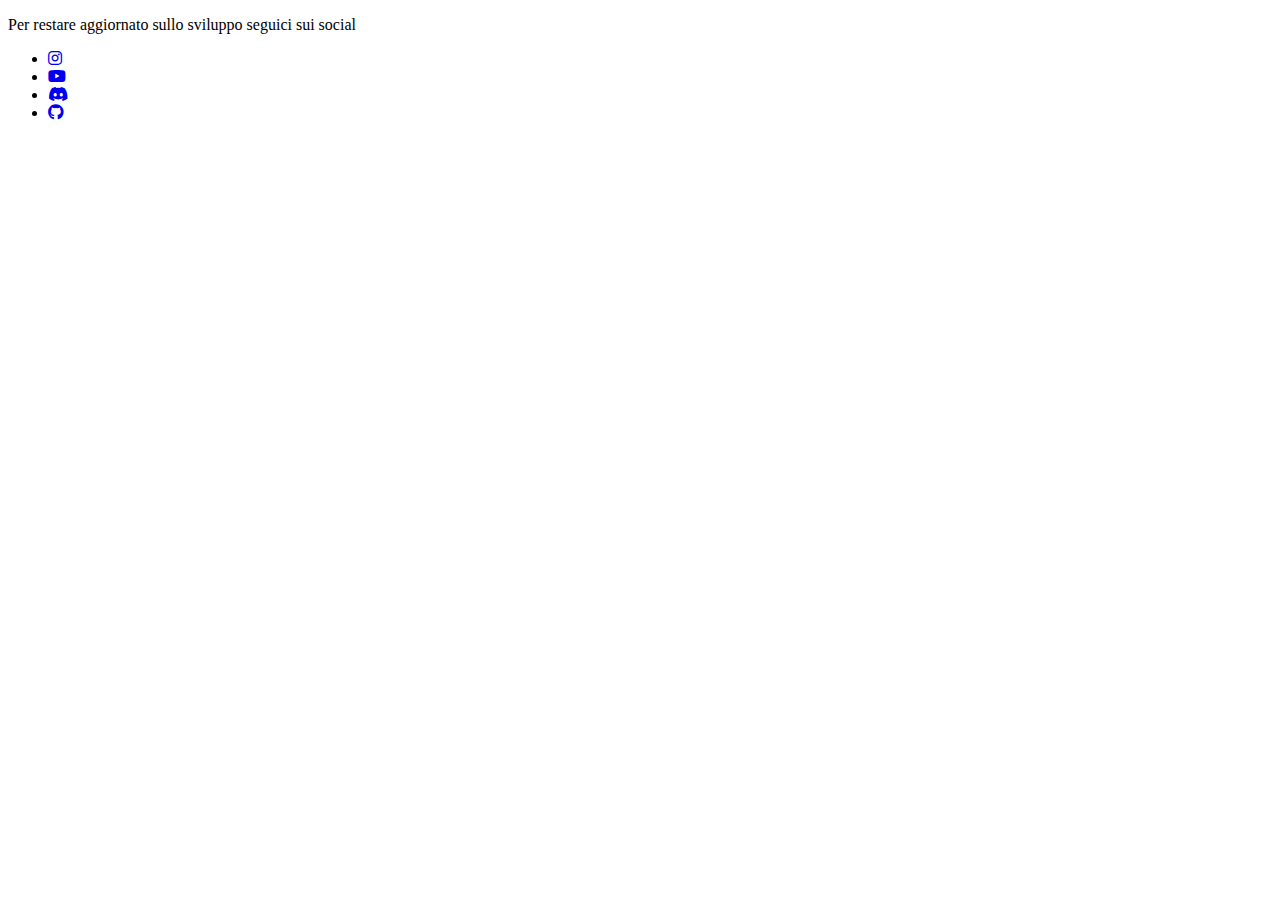
<file: demo.html>
<!DOCTYPE html>
<html lang="en">
<head>
    <meta charset="UTF-8">
    <meta name="viewport" content="width=device-width, initial-scale=1.0">
    <title>Demo</title>
    <link href="https://cdnjs.cloudflare.com/ajax/libs/font-awesome/6.5.0/css/all.min.css" rel="stylesheet"/>
    <link href="https://raw.githubusercontent.com/PredestinatoNew/Social_HTML/refs/heads/main/social.css" rel="stylesheet">
</head>
<body>
    <div class="social-container">
      <p class="lead">Per restare aggiornato sullo sviluppo seguici sui social</p>
      <ul class="social-icons">
        <li id="instagram"><a href="https://www.instagram.com/serverbertovv/" target="_blank"><i class="fab fa-instagram"></i></a></li>
        <li id="youtube"><a href="https://www.youtube.com/@serverbertovv/" target="_blank"><i class="fab fa-youtube"></i></a></li>
        <li id="discord"><a href="https://discord.gg/3JqDxxdG6Z" target="_blank"><i class="fab fa-discord"></i></a></li>
        <li id="github"><a href="https://www.github.com/serverbertovv/" target="_blank"><i class="fab fa-github"></i></a></li>
      </ul>
    </div>
</body>
</html>
</file>
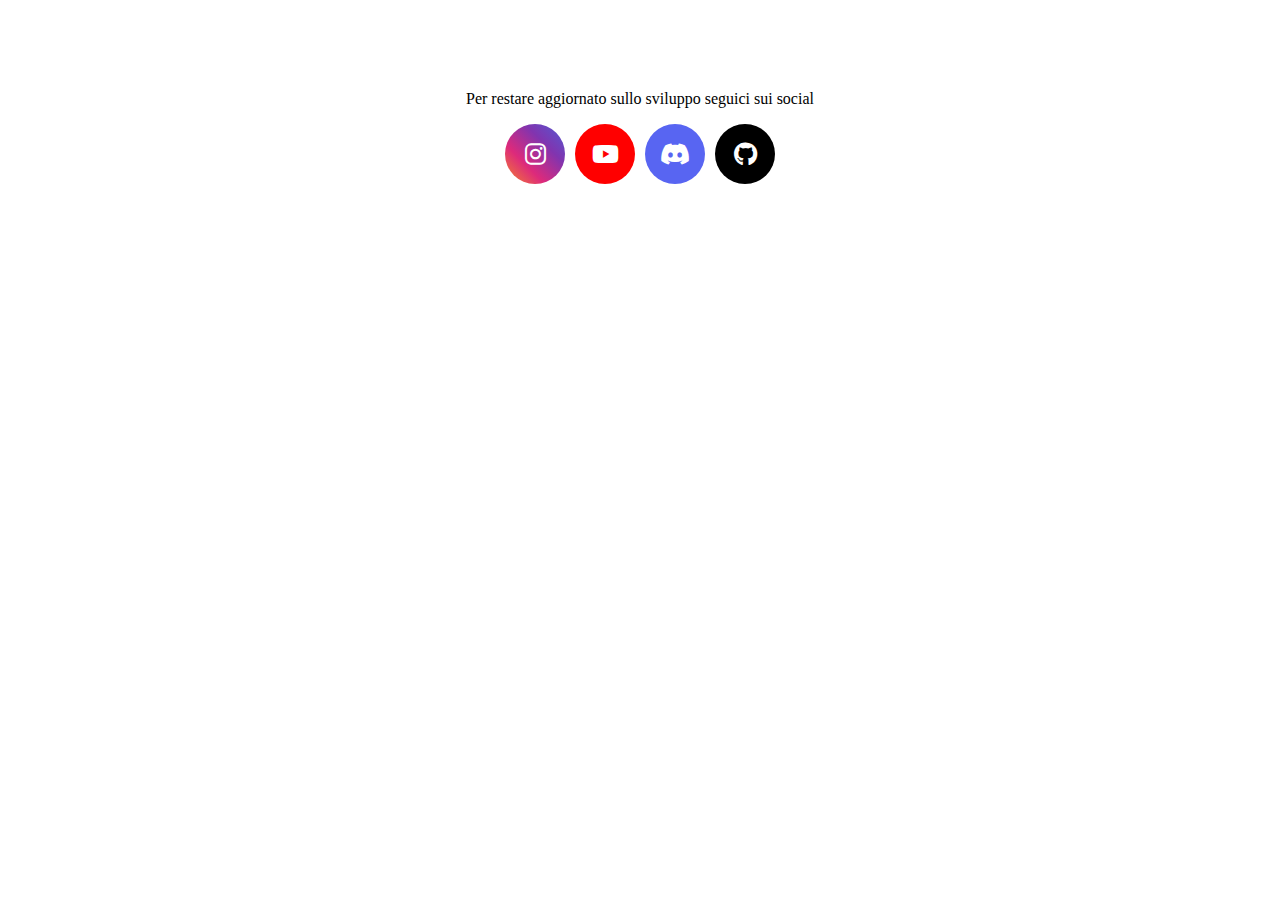
<file: social.html>
<!DOCTYPE html>
<html lang="en">
<head>
    <meta charset="UTF-8">
    <meta name="viewport" content="width=device-width, initial-scale=1.0">
    <title>Demo</title>
    <link href="https://cdnjs.cloudflare.com/ajax/libs/font-awesome/6.5.0/css/all.min.css" rel="stylesheet"/>
    <link href="social.css" rel="stylesheet">
</head>
<body>
    <div class="social-container">
      <p class="lead">Per restare aggiornato sullo sviluppo seguici sui social</p>
      <ul class="social-icons">
        <li id="instagram"><a href="https://www.instagram.com/serverbertovv/" target="_blank"><i class="fab fa-instagram"></i></a></li>
        <li id="youtube"><a href="https://www.youtube.com/@serverbertovv/" target="_blank"><i class="fab fa-youtube"></i></a></li>
        <li id="discord"><a href="https://discord.gg/3JqDxxdG6Z" target="_blank"><i class="fab fa-discord"></i></a></li>
        <li id="github"><a href="https://www.github.com/serverbertovv/" target="_blank"><i class="fab fa-github"></i></a></li>
      </ul>
    </div>
</body>
</html>
</file>
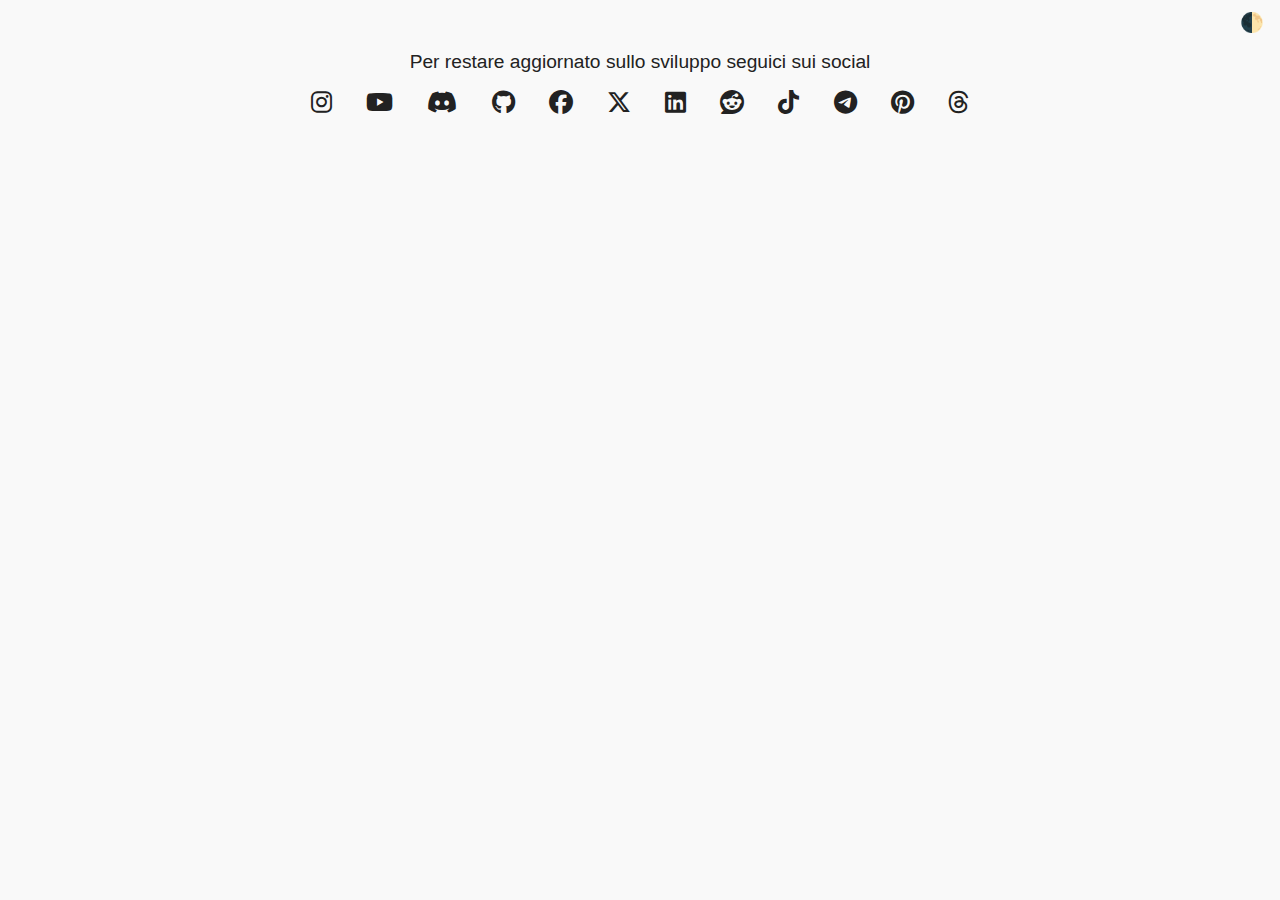
<file: docs/test.html>
<!DOCTYPE html>
<html lang="it">
<head>
  <meta charset="UTF-8">
  <meta name="viewport" content="width=device-width, initial-scale=1.0">
  <title>Demo - Social Links</title>

  <!-- Font Awesome Icons -->
  <link href="https://cdnjs.cloudflare.com/ajax/libs/font-awesome/6.5.0/css/all.min.css" rel="stylesheet"> 

  <style>
    :root {
      --bg-color-light: #f9f9f9;
      --text-color-light: #222;
      --bg-color-dark: #121212;
      --text-color-dark: #f1f1f1;

      --accent-color: #007bff;
    }

    body {
      font-family: Arial, sans-serif;
      margin: 0;
      padding: 0;
      background-color: var(--bg-color-light);
      color: var(--text-color-light);
      transition: background-color 0.3s, color 0.3s;
    }

    body.dark-mode {
      background-color: var(--bg-color-dark);
      color: var(--text-color-dark);
    }

    .social-container {
      text-align: center;
      padding: 2rem 1rem;
    }

    .social-container .lead {
      font-size: 1.2rem;
      margin-bottom: 1rem;
    }

    .social-icons {
      list-style: none;
      padding: 0;
      display: flex;
      flex-wrap: wrap;
      justify-content: center;
      gap: 15px;
    }

    .social-icons li a {
      text-decoration: none;
      font-size: 1.5rem;
      color: inherit;
      padding: 0.6rem;
      border-radius: 50%;
      transition: background 0.3s, transform 0.2s;
    }

    .social-icons li a:hover {
      background-color: var(--accent-color);
      color: white;
      transform: scale(1.1);
    }

    .theme-toggle {
      position: fixed;
      top: 10px;
      right: 10px;
      background: none;
      border: none;
      font-size: 1.2rem;
      cursor: pointer;
      color: inherit;
    }
  </style>
</head>
<body>
  <button class="theme-toggle" onclick="toggleTheme()" title="Toggle dark/light mode">
    🌓
  </button>

  <div class="social-container">
    <p class="lead">Per restare aggiornato sullo sviluppo seguici sui social</p>
    <ul class="social-icons">
      <li><a href="https://www.instagram.com/YOUR_ID/" target="_blank"><i class="fab fa-instagram"></i></a></li>
      <li><a href="https://www.youtube.com/@YOUR_ID/" target="_blank"><i class="fab fa-youtube"></i></a></li>
      <li><a href="https://discord.gg/YOUR_INVITE_ID" target="_blank"><i class="fab fa-discord"></i></a></li>
      <li><a href="https://github.com/YOUR_ID/" target="_blank"><i class="fab fa-github"></i></a></li>
      <li><a href="https://www.facebook.com/YOUR_ID/" target="_blank"><i class="fab fa-facebook"></i></a></li>
      <li><a href="https://twitter.com/YOUR_ID/" target="_blank"><i class="fab fa-x-twitter"></i></a></li>
      <li><a href="https://www.linkedin.com/in/YOUR_ID/" target="_blank"><i class="fab fa-linkedin"></i></a></li>
      <li><a href="https://www.reddit.com/user/YOUR_ID/" target="_blank"><i class="fab fa-reddit"></i></a></li>
      <li><a href="https://www.tiktok.com/@YOUR_ID" target="_blank"><i class="fab fa-tiktok"></i></a></li>
      <li><a href="https://t.me/YOUR_ID" target="_blank"><i class="fab fa-telegram"></i></a></li>
      <li><a href="https://www.pinterest.com/YOUR_ID/" target="_blank"><i class="fab fa-pinterest"></i></a></li>
      <li><a href="https://www.threads.net/@YOUR_ID" target="_blank"><i class="fa-brands fa-threads"></i></a></li>
    </ul>
  </div>

  <script>
    // Auto-detect system theme
    const prefersDark = window.matchMedia('(prefers-color-scheme: dark)').matches;
    if (prefersDark) {
      document.body.classList.add('dark-mode');
    }

    // Toggle theme manually
    function toggleTheme() {
      document.body.classList.toggle('dark-mode');
    }
  </script>
</body>
</html>
</file>
<file: social.css>
/* ----------------------------------------
   Container Principale e Layout
---------------------------------------- */
.social-container {
    width: 75%;
    margin: 10vh auto;
    text-align: center;
}

.social-icons {
    list-style: none;
    display: flex;
    justify-content: center;
    flex-wrap: wrap;
    gap: 10px;
    padding: 0;
    margin-top: 1em;
}

.social-icons li {
    width: 60px;
    height: 60px;
    display: flex;
    align-items: center;
    justify-content: center;
}

/* ----------------------------------------
   Link e Icone - Stili Base
---------------------------------------- */
.social-icons a {
    width: 100%;
    height: 100%;
    display: flex;
    align-items: center;
    justify-content: center;
    position: relative;
    text-decoration: none;
}

.social-icons a:before {
  content: "";
  position: absolute;
  width: 60px;
  height: 60px;
  border-radius: 50%;
  z-index: 1;
  background-color: var(--circle-color, #555);
  transition: transform 265ms ease-out;
  transform: var(--circle-transform, scale(1));
}

.social-icons i {
    display: inline-block;
    font-size: 1.5em;
    color: white;
    z-index: 2;
    transition: transform 265ms ease-out;
}

/* ----------------------------------------
   Effetti Hover
---------------------------------------- */
/* Background cerchio scompare */
.social-icons a:hover:before {
    transform: scale(0);
}

/* Icona ingrandita */
.social-icons a:hover i {
    transform: scale(2.2);
}

/* ----------------------------------------
   Background specifici per ogni social
---------------------------------------- */
#instagram a:before {
    background: linear-gradient(45deg, #f58529, #dd2a7b, #8134af, #515bd4);
}

#youtube a:before {
    background: #ff0000;
}

#discord a:before {
    background: #5865F2;
}

#github a:before {
    background: #000000;
}

#facebook a:before {
    background: #3b5998;
}

#twitter a:before {
    background: #1da1f2;
}

#linkedin a:before {
    background: #0077b5;
}

#tiktok a:before {
    background: #000000;
}

#snapchat a:before {
    background: #fffc00;
}

#pinterest a:before {
    background: #bd081c;
}

#reddit a:before {
    background: #ff4500;
}

#telegram a:before {
    background: #0088cc;
}

#medium a:before {
    background: #000000;
}

#twitch a:before {
    background: #9146ff;
}

#threads a:before {
    background: #000000;
}

/* ----------------------------------------
   Hover: colore icona con effetto clip
---------------------------------------- */
#instagram a:hover i {
    background: linear-gradient(45deg, #f58529, #dd2a7b, #8134af, #515bd4);
    -webkit-background-clip: text;
    -webkit-text-fill-color: transparent;
}

#youtube a:hover i {
    background: #ff0000;
    -webkit-background-clip: text;
    -webkit-text-fill-color: transparent;
}

#discord a:hover i {
    background: #5865F2;
    -webkit-background-clip: text;
    -webkit-text-fill-color: transparent;
}

#github a:hover i {
    background: #000000;
    -webkit-background-clip: text;
    -webkit-text-fill-color: transparent;
}

#facebook a:hover i {
    background: #3b5998;
    -webkit-background-clip: text;
    -webkit-text-fill-color: transparent;
}

#twitter a:hover i {
    background: #1da1f2;
    -webkit-background-clip: text;
    -webkit-text-fill-color: transparent;
}

#linkedin a:hover i {
    background: #0077b5;
    -webkit-background-clip: text;
    -webkit-text-fill-color: transparent;
}

#tiktok a:hover i {
    background: #000000;
    -webkit-background-clip: text;
    -webkit-text-fill-color: transparent;
}

#snapchat a:hover i {
    background: #fffc00;
    color: #000000; /* testo nero rimane */
    -webkit-background-clip: text;
    -webkit-text-fill-color: transparent;
}

#pinterest a:hover i {
    background: #bd081c;
    -webkit-background-clip: text;
    -webkit-text-fill-color: transparent;
}

#reddit a:hover i {
    background: #ff4500;
    -webkit-background-clip: text;
    -webkit-text-fill-color: transparent;
}

#telegram a:hover i {
    background: #0088cc;
    -webkit-background-clip: text;
    -webkit-text-fill-color: transparent;
}

#medium a:hover i {
    background: #000000;
    -webkit-background-clip: text;
    -webkit-text-fill-color: transparent;
}

#twitch a:hover i {
    background: #9146ff;
    -webkit-background-clip: text;
    -webkit-text-fill-color: transparent;
}

#threads a:hover i {
    background: #000000;
    -webkit-background-clip: text;
    -webkit-text-fill-color: transparent;
}
/* ----------------------------------------
   Modalità Scura - Override colori icone nere
---------------------------------------- */
body.dark-mode #github a i,
body.dark-mode #tiktok a i,
body.dark-mode #medium a i,
body.dark-mode #threads a i {
    color: white;
    -webkit-text-fill-color: white;
    background: none;
}

body.dark-mode #github a:hover i,
body.dark-mode #tiktok a:hover i,
body.dark-mode #medium a:hover i,
body.dark-mode #threads a:hover i {
    background: none;
    color: white;
    -webkit-text-fill-color: white;
}
</file>
